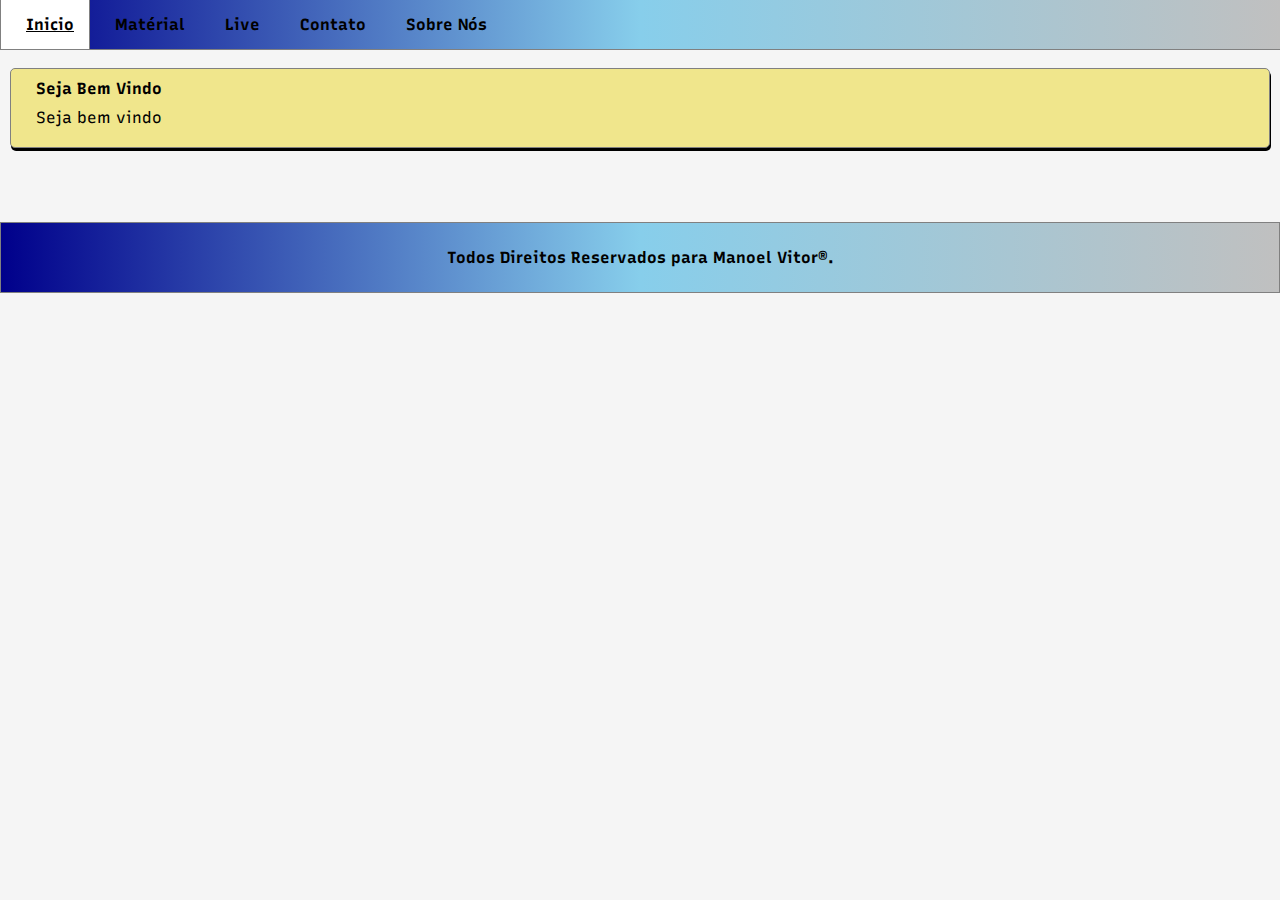
<file: index.html>
<!DOCTYPE html>

<html>
	<head>
		<meta charset="utf-8">
		<title>Mvictor10 - Inicio</title>
		<meta name="viewport" content="width=device-width, initial-scale=1.0">
		<link rel="stylesheet" type="text/css" href="./css/style.css">
	</head>
	<body>
		<!-- HEADER -->
		<header>
			<div class="menu">
				<!--<span class="icon-logo"><img src="./../img/logo/icone_logo.png"></span>-->
				<a href="index.html">Inicio</a>
				<a href="list.html">Mat&eacute;rial</a>
				<a href="live.html">Live</a>
				<a href="contact.html">Contato</a>
				<a href="about.html">Sobre N&oacute;s</a>
			</div>
			<span> </span>
		</header>
		<br>
		<!-- MAIN -->
		<main>
			<h4 class="h4-title">Seja Bem Vindo</h4>
			<p class="p-text">Seja bem vindo</p>
		</main>
		<!-- ASIDE -->
		<aside>
			<!-- ASIDE -->
		</aside>
		<br>
		<br>
		<br>
		<!-- FOOTER -->
		<footer>
			<div class="rodape">
				<h4 class="titulo-rodape">Todos Direitos Reservados para Manoel Vitor&reg;.</h4>
			</div> 
		</footer>
	</body>
</html>
</file>
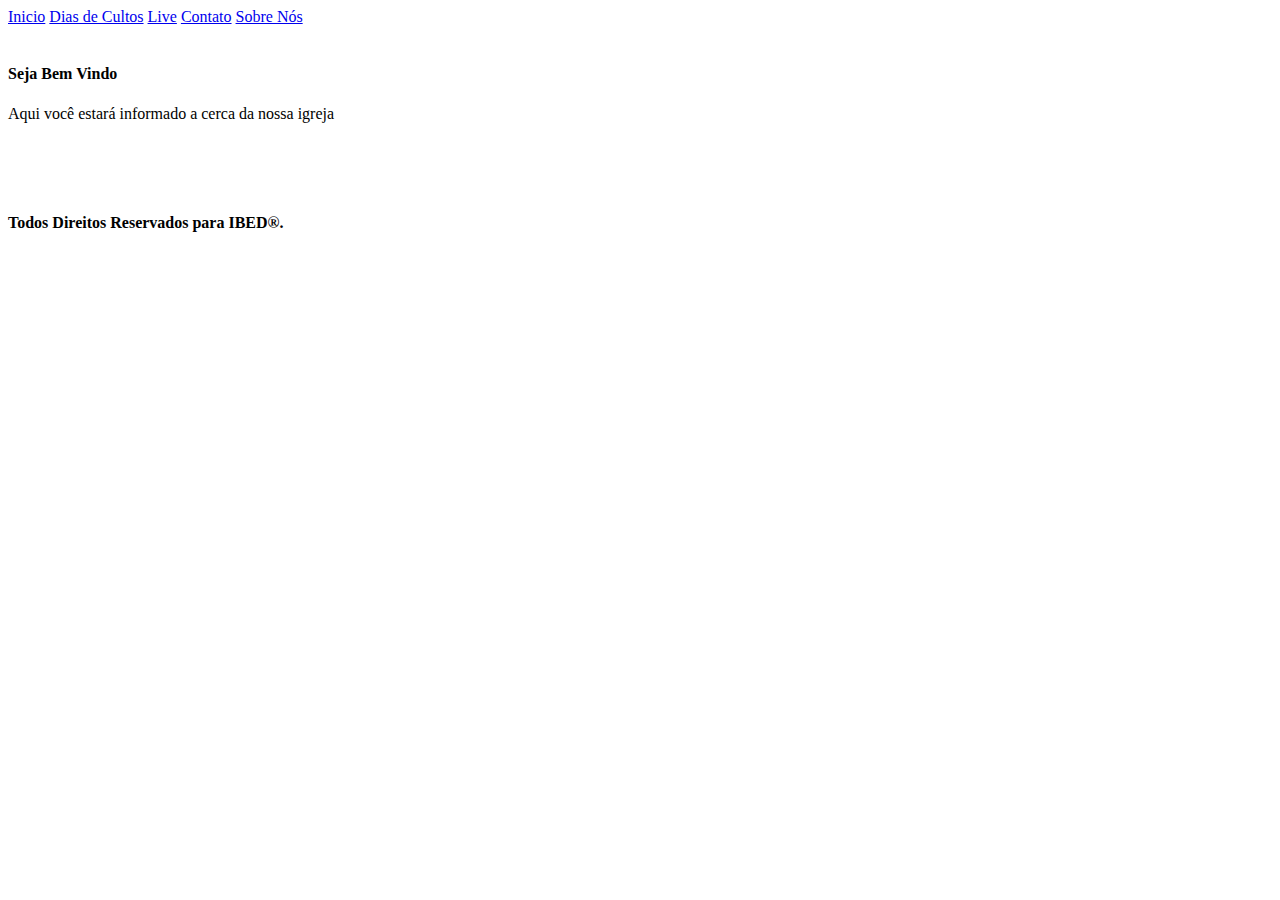
<file: ibed-prototipo/index.html>
<!DOCTYPE html>

<html>
	<head>
		<meta charset="utf-8">
		<title>IBED</title>
		<meta name="viewport" content="width=device-width, initial-scale=1.0">
		<link rel="stylesheet" type="text/css" href="./css/style.css">
	</head>
	<body>
		<!-- HEADER -->
		<header>
			<div class="menu">
				<!--<span class="icon-logo"><img src="./../img/logo/icone_logo.png"></span>-->
				<a href="index.html">Inicio</a>
				<a href="list.html">Dias de Cultos</a>
				<a href="live.html">Live</a>
				<a href="contact.html">Contato</a>
				<a href="about.html">Sobre N&oacute;s</a>
			</div>
			<span> </span>
		</header>
		<br>
		<!-- MAIN -->
		<main>
			<h4 class="h4-title">Seja Bem Vindo</h4>
			<p class="p-text">Aqui voc&ecirc; estar&aacute; informado a cerca da nossa igreja</p>
		</main>
		<!-- ASIDE -->
		<aside>
			<!-- ASIDE -->
		</aside>
		<br>
		<br>
		<br>
		<!-- FOOTER -->
		<footer>
			<div class="rodape">
				<h4 class="titulo-rodape">Todos Direitos Reservados para IBED&reg;.</h4>
			</div> 
		</footer>
	</body>
</html>
</file>
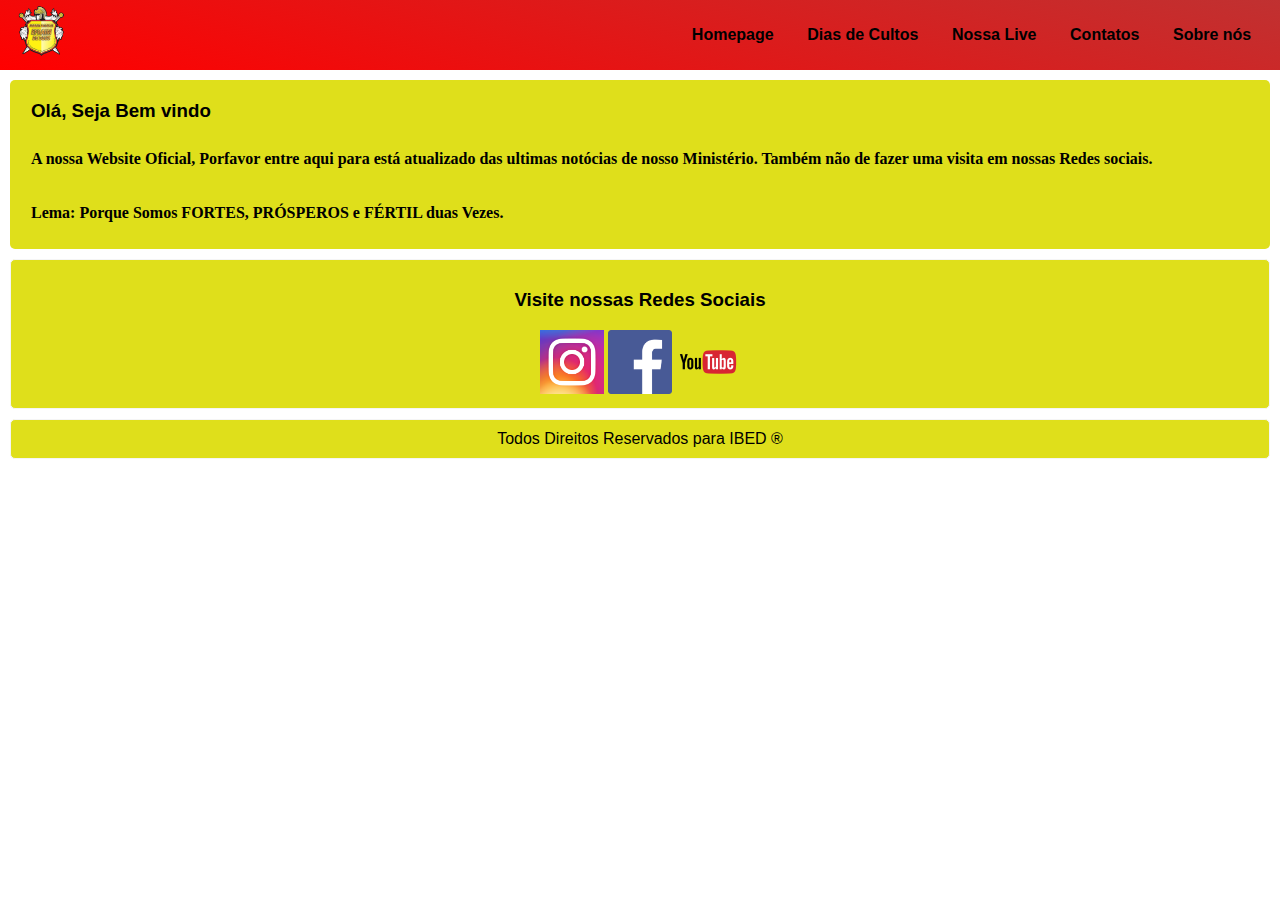
<file: ibed/index.html>
<!DOCTYPE html>
<html lang="pt-br">

<head>
  <meta charset="UTF-8">
  <meta http-equiv="X-UA-Compatible" content="IE=edge">
  <meta name="viewport" content="width=device-width, initial-scale=1.0">
  <title>LIBER</title>
  <link rel="stylesheet" href="./assets/css/style.css">
</head>

<body>
  <header id="header">
    <a id="logo" href=""><img src="./assets/img/logotipo-ico.png" width="52"/></a>
    <nav id="nav">
      <button aria-label="Abrir Menu" id="btn-mobile" aria-haspopup="true" aria-controls="menu" aria-expanded="false">Menu
        <span id="hamburger"></span>
      </button>
      <ul id="menu" role="menu">
        <li><a href="index.html">Homepage</a></li>
        <li><a href="list.html">Dias de Cultos</a></li>
        <li><a href="live.html">Nossa Live</a></li>
        <li><a href="contact.html">Contatos</a></li>
        <li><a href="about.html">Sobre n&oacute;s</a></li>   
      </ul>
    </nav>
  </header>
  <script src="./assets/js/script.js"></script>
  <main id="main">
    <h3 id="title-main">Ol&aacute;, Seja Bem vindo</h3>
    <p id="text-main">A nossa Website Oficial, Porfavor entre aqui para est&aacute; atualizado das ultimas not&oacute;cias de nosso Minist&eacute;rio. Tamb&eacute;m n&atilde;o de fazer uma visita em nossas Redes sociais. </p>
    <p id="text-main">Lema: Porque Somos FORTES, PR&Oacute;SPEROS e F&Eacute;RTIL duas Vezes.</p>
  </main>
<aside id="aside">
  <h3>Visite nossas Redes Sociais</h3>
  <span class="list-img">
    <a class="network-style" href="https://www.instagram.com/ibed_irece/" target="_self"><img title="Instagram" src="https://mvictor10.github.io/img/icone-instagram.png" width="64"/></a>
    <a class="network-style" href="https://www.facebook.com/ibefraimdedeus" target="_self"><img title="Facebook" src="https://mvictor10.github.io/img/icone-facebook.png" width="64"/></a>
    <a class="network-style" href="https://www.youtube.com/channel/UCDNM9Z4iHOGl9x3SrbbNcDA" target="_self"><img title="YouTube" src="https://mvictor10.github.io/img/icone-youtube.png" width="64"/></a>
  </span>
</aside>
<footer id="footer">Todos Direitos Reservados para IBED &reg;</footer>
</body>

</html>
</file>
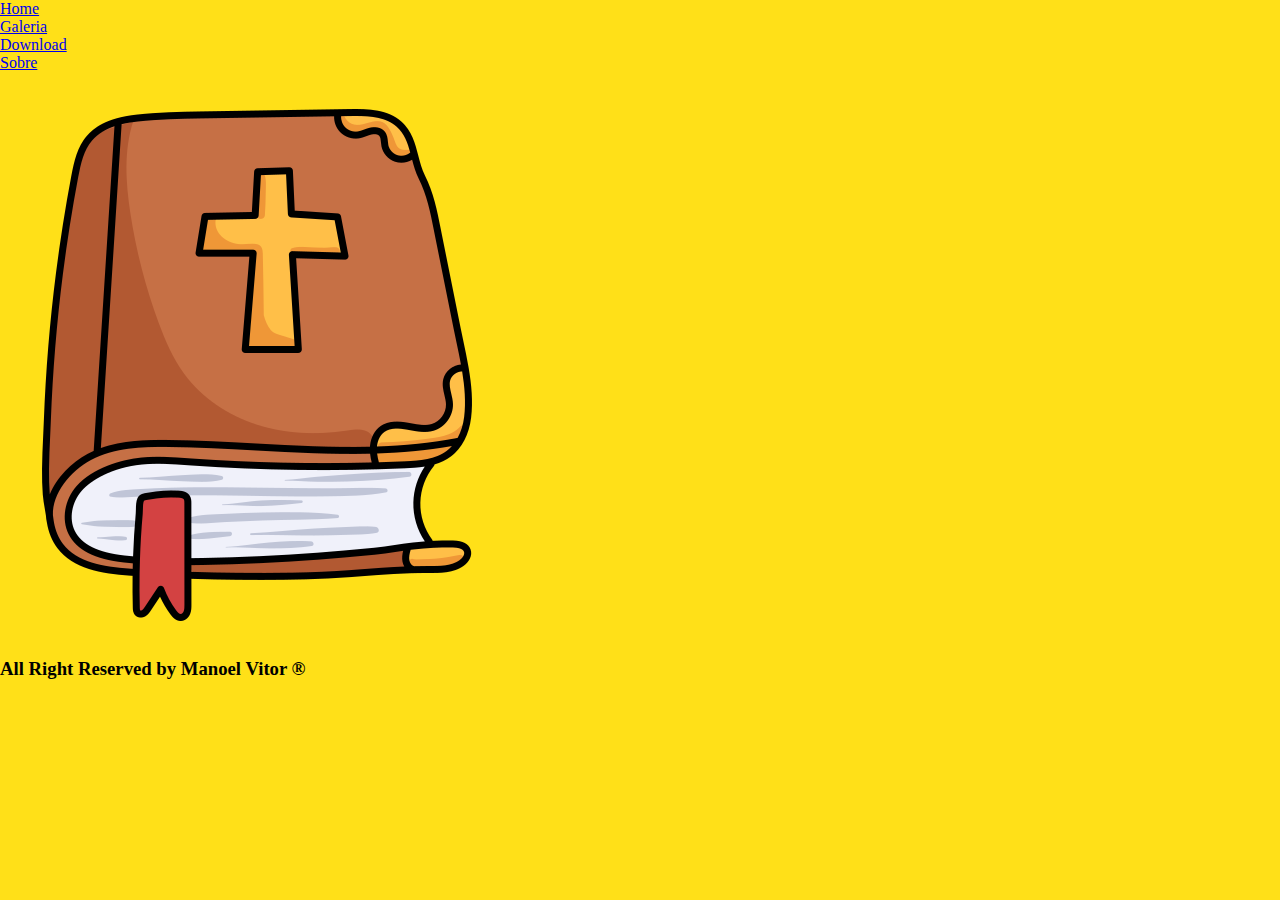
<file: lebible/index.html>
<!DOCTYPE>
<html lang="pt-BR">
<head>
    <meta charset="utf-8">
    <meta http-equiv="content-type" content="text/html;"/>
    <meta name="created" content="18/01/2022"/>
    <meta name="version" content="1.0"/>
    <meta name="changed" content="20/02/2022"/>
    <meta http-equiv="X-UA-Compatible" content="IE=edge">
    <meta name="author" content="manoel vitor">
    <meta name="viewport" content="width=device-width, initial-scale=1">
    <title>LeBible - App</title>
    <link rel="alternate" type="application/atom+xml" title="feed" href="/feed/"/>
    <link rel="icon" type="icon/png" href="./assets/data-icon/icone.png"/>
    <link rel="stylesheet" type="text/css" href="./assets/css/estilo.css"/>
</style>
</head>
<body>
    <header id="header">
        <ul id="menu">
            <li id="home" title="Home"><a href="index.html">Home</a></li>
            <li id="home" title="Fotos"><a href="galeria.html">Galeria</a></li>
            <li id="home" title="Download"><a href="download.html">Download</a></li>
            <li id="home" titel="Sobre"><a href="sobre.html">Sobre</a></li>
        </ul>
    </header>
    <br>
    <br>
    <main id="main" class="main">
        <img style="border:1px solid transparent;" src="./assets/data-icon/icone.png">
    </main>
    <br>
    <br>
    <aside id="aside">

    </aside>
    <footer id="footer">
        <h3>All Right Reserved by Manoel Vitor &reg;</h3>
    </footer>
</body>
</html>
</file>
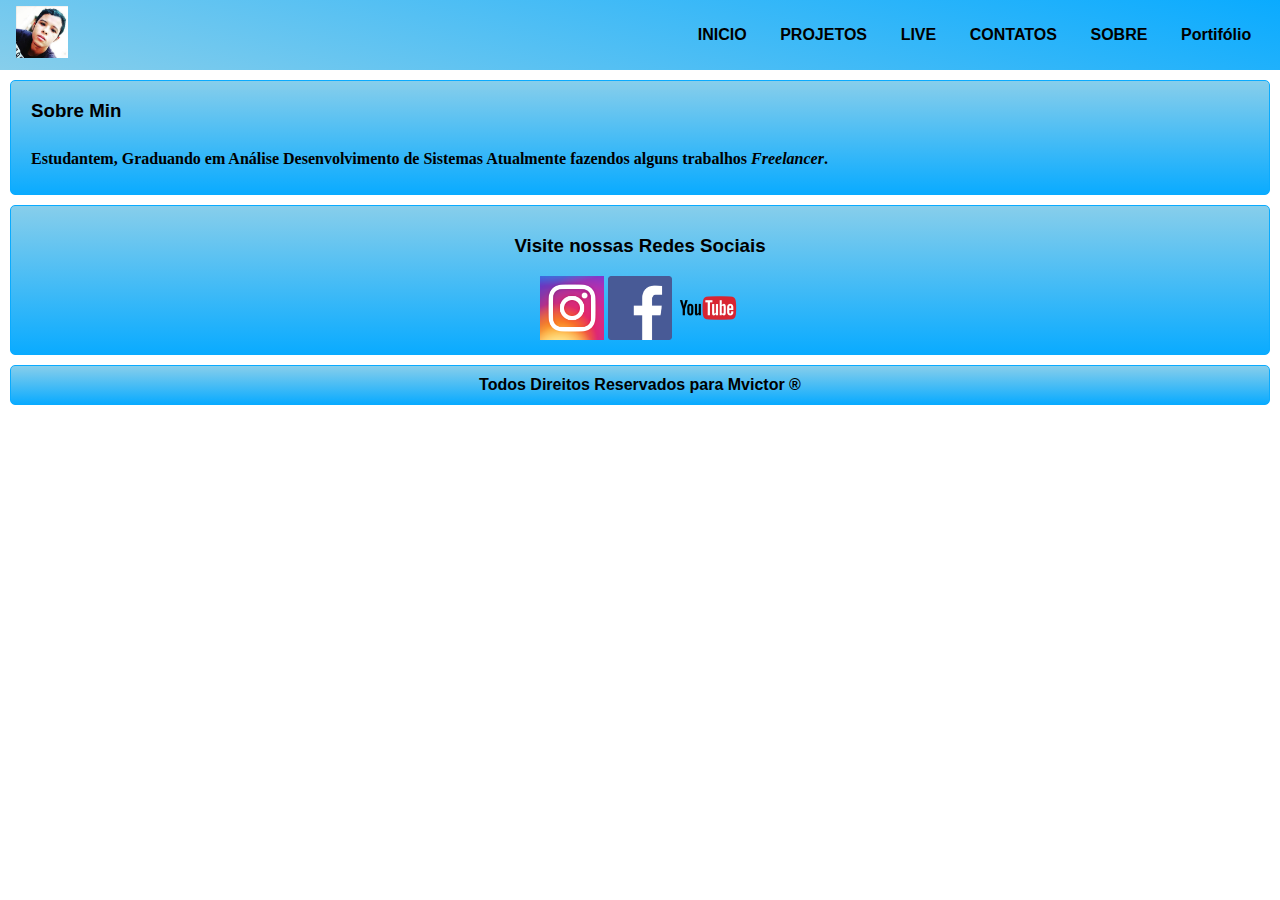
<file: about.html>
<!DOCTYPE html>
<html lang="pt-br">

<head>
  <meta charset="UTF-8">
  <meta http-equiv="X-UA-Compatible" content="IE=edge">
  <meta name="viewport" content="width=device-width, initial-scale=1.0">
  <title>Manoel Vitor</title>
  <link rel="stylesheet" href="./assets/css/style.css">
  <link rel="shortcut icon" href="./assets/img/icon_73382b806f24847537c85b23f6f28092.ico"/>

</head>

<body>
  <header id="header">
    <a id="logo" href=""><img src="./assets/img/photo.jpg" width="52"/></a>
    <nav id="nav">
      <button aria-label="Abrir Menu" id="btn-mobile" aria-haspopup="true" aria-controls="menu" aria-expanded="false">Menu
        <span id="hamburger"></span>
      </button>
      <ul id="menu" role="menu">
        <li><a title="Inicio" href="index.html">INICIO</a></li>
        <li><a title="Projetos" href="list.html">PROJETOS</a></li>
        <li><a title="Live" href="live.html">LIVE</a></li>
        <li><a title="Contatos" href="contact.html">CONTATOS</a></li>
        <li><a title="Sobre" href="about.html">SOBRE</a></li> 
        <li><a title="Portif&oacute;lio" href="portifolio.html">Portif&oacute;lio</a></li>  
      </ul>
    </nav>
  </header>
  <script src="./assets/js/script.js"></script>
  <main id="main">
    <h3 id="title-main">Sobre Min</h3>
    <p id="text-main">
      Estudantem, Graduando em An&aacute;lise Desenvolvimento de Sistemas
      Atualmente fazendos alguns trabalhos <i>Freelancer</i>. 
    </p>
</main>
   <aside id="aside">
    <h3>Visite nossas Redes Sociais</h3>
  <span class="list-img">
    <a class="network-style" href="https://www.instagram.com/viktorkraussoficial/" target="_self"><img title="Instagram" src="https://mvictor10.github.io/img/icone-instagram.png" width="64"/></a>
    <a class="network-style" href="https://www.facebook.com/anonymous" target="_self"><img title="Facebook" src="https://mvictor10.github.io/img/icone-facebook.png" width="64"/></a>
    <a class="network-style" href="https://www.youtube.com/channel/UCFsppyr1vQVHivYFa_WYSsw" target="_self"><img title="YouTube" src="https://mvictor10.github.io/img/icone-youtube.png" width="64"/></a>
  </span>
  </aside>
  <footer class="footer" id="footer">Todos Direitos Reservados para Mvictor &reg;</footer>
</body>

</html>
</file>
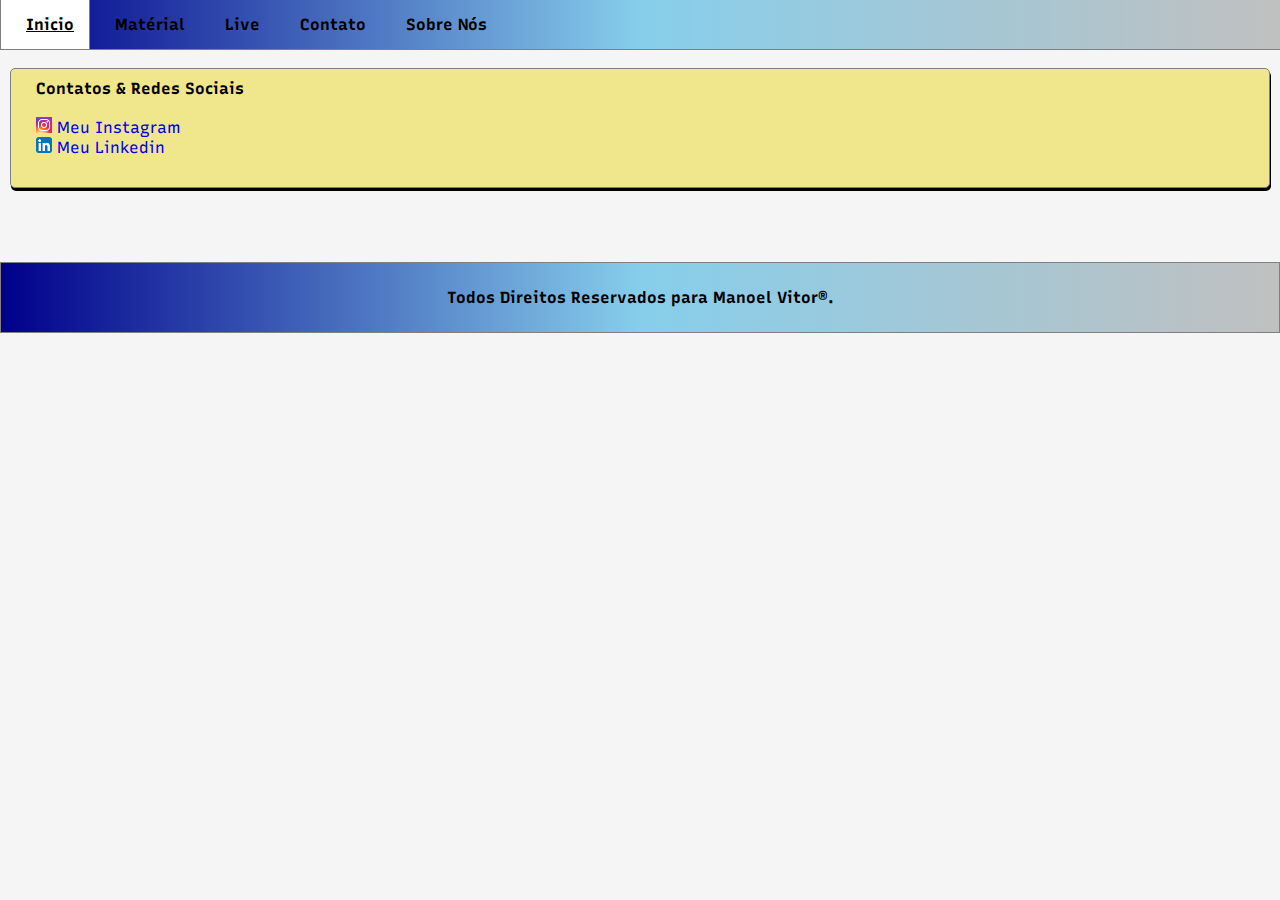
<file: contact.html>
<!DOCTYPE html>

<html>
	<head>
		<meta charset="utf-8">
		<title>Mvictor10</title>
		<meta name="viewport" content="width=device-width, initial-scale=1.0">
		<link rel="stylesheet" type="text/css" href="./css/style.css">
	</head>
	<body>
		<!-- HEADER -->
		<header>
			<div class="menu">
				<!--<span class="icon-logo"><img src="./../img/logo/icone_logo.png"></span>-->
				<a href="index.html">Inicio</a>
				<a href="list.html">Mat&eacute;rial</a>
				<a href="live.html">Live</a>
				<a href="contact.html">Contato</a>
				<a href="about.html">Sobre N&oacute;s</a>
			</div>
			<span> </span>
		</header>
		<br>
		<!-- MAIN -->
		<main>
			<h4 class="h4-title">Contatos & Redes Sociais</h4>
			<br>
			<img class="img-icone" src="./img/icone-instagram.png" width="16"> <a  href="https://www.instagram.com/viktorkraussoficial/">Meu Instagram</a>
			<br>
			<img class="img-icone" src="./img/icone-linkedin.png" width="16"> <a  href="https://www.linkedin.com/in/manoel-vitor-silva-santos-bb328719b/">Meu Linkedin</a>
</p>
		</main>
		<!-- ASIDE -->
		<aside>
		</aside>
		<br>
		<br>
		<br>
		<!-- FOOTER -->
		<footer>
			<div class="rodape">
				<h4 class="titulo-rodape">Todos Direitos Reservados para Manoel Vitor&reg;.</h4>
			</div> 
		</footer>
	</body>
</html>
</file>
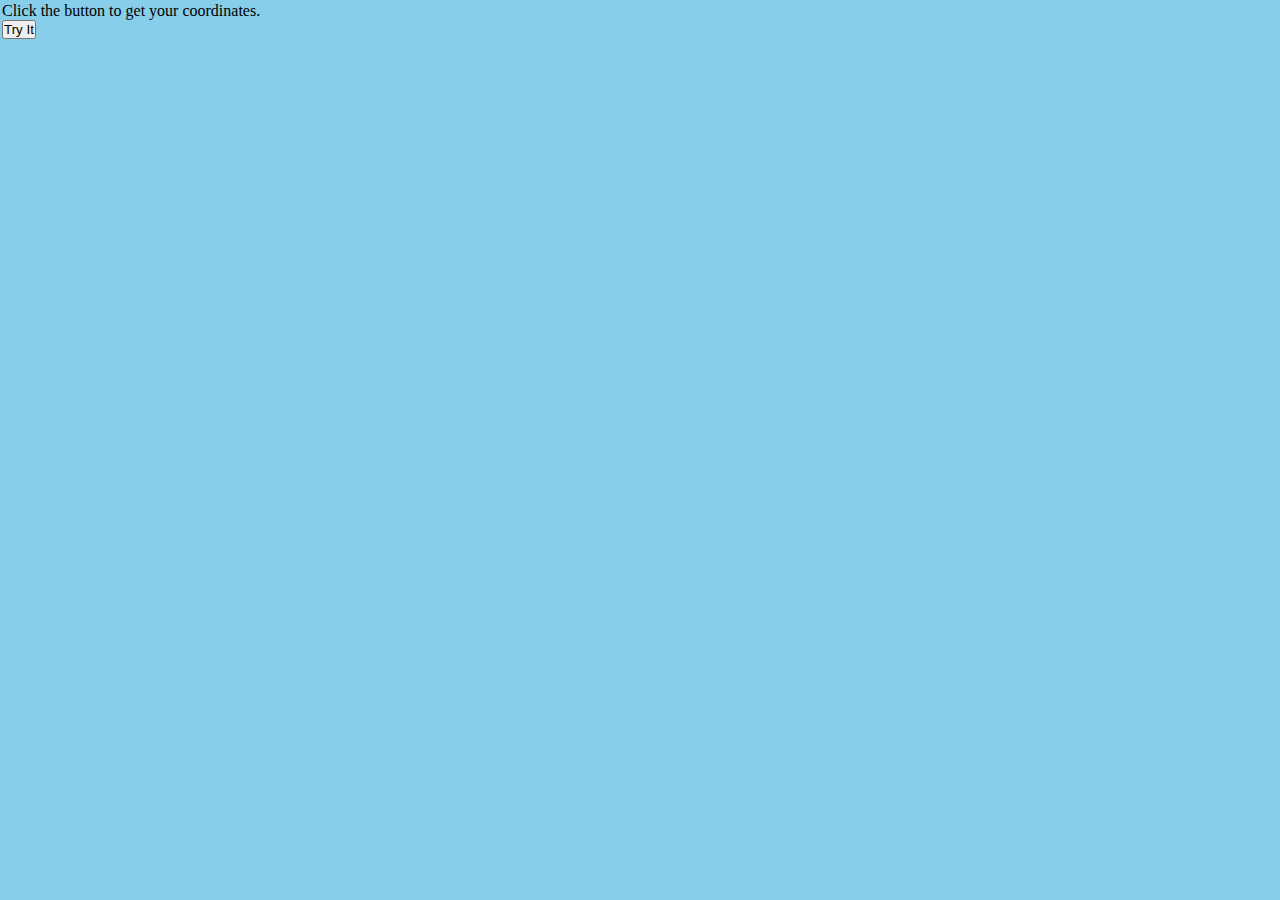
<file: geolocation.html>
<!DOCTYPE html>
<html>
<head>
	<title>Vitoria</title>
	<style type="text/css">
		*{
			box-sizing: border-box;
			padding:0;
			margin:0;
		}

		html{
			max-width:100vw;
			padding:2px;
		}

		body{
			background:skyblue;
			color:#000;
		}
	</style>
</head>
<body>

<p>Click the button to get your coordinates.</p>

<button onclick="getLz()">Try It</button>
<p id="lt"></p>
<p id="lg"></p>
<script>
var x = document.getElementById("demo");

function getLz() {
  if (navigator.geolocation) {
    navigator.geolocation.getCurrentPosition(showPosition);
  } else { 
    x.innerHTML = "Geolocation is not supported by this browser.";
  }
}

function showPosition(position) {
	lt.innerHTML = "latitude:"+position.coords.latitude;
	lg.innerHTML = "longitude:"+position.coords.longitude;
}
</script>

</body>
</html>
</file>
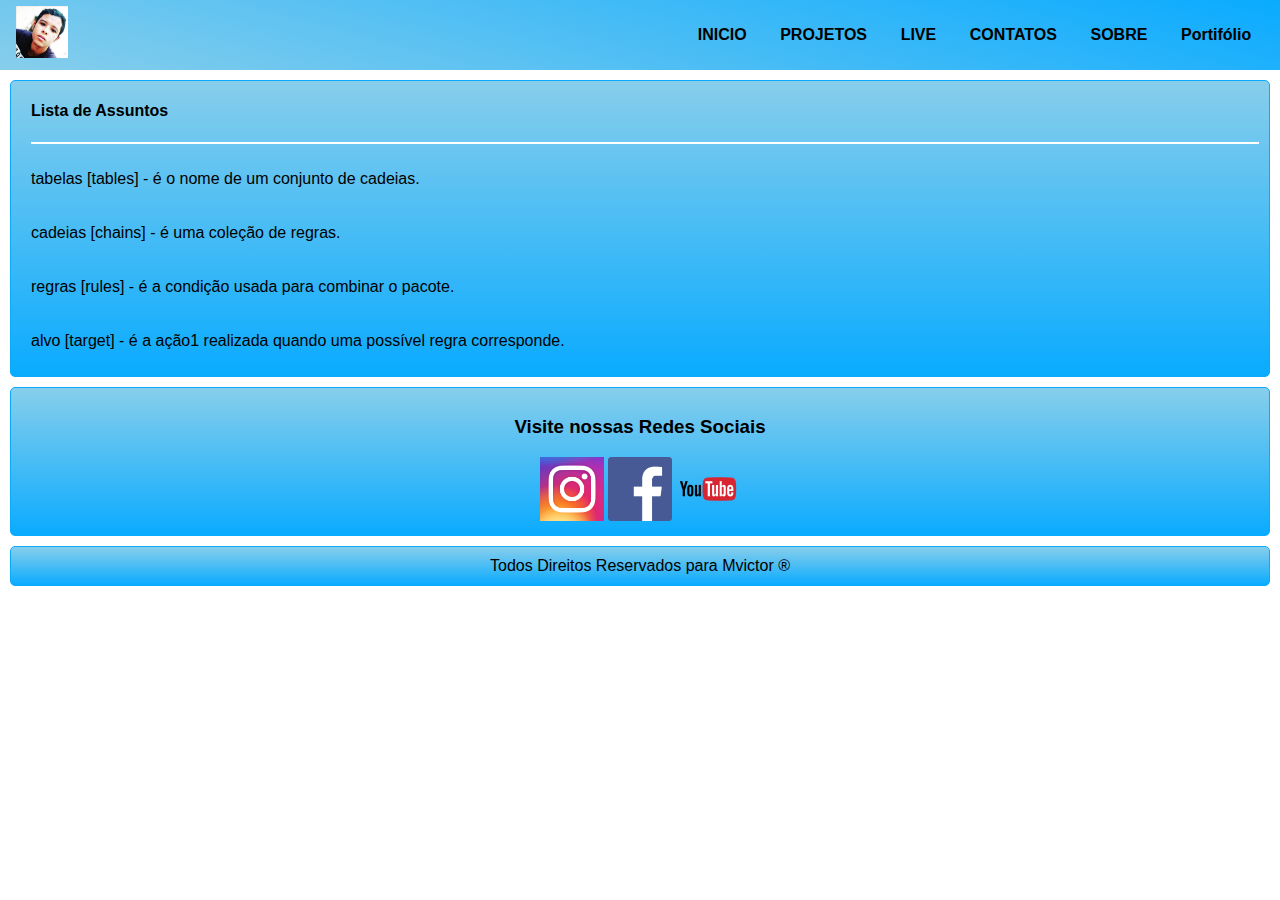
<file: iptables.html>
<!DOCTYPE html>
<html lang="pt-br">

<head>
  <meta charset="UTF-8">
  <meta http-equiv="X-UA-Compatible" content="IE=edge">
  <meta name="viewport" content="width=device-width, initial-scale=1.0">
  <title>Manoel Vitor</title>
  <link rel="stylesheet" href="./assets/css/style.css">
  <link rel="shortcut icon" href="./assets/img/icon_73382b806f24847537c85b23f6f28092.ico"/>

</head>

<body>
  <header id="header">
    <a id="logo" href=""><img src="./assets/img/photo.jpg" width="52"/></a></a>
    <nav id="nav">
      <button aria-label="Abrir Menu" id="btn-mobile" aria-haspopup="true" aria-controls="menu" aria-expanded="false">Menu
        <span id="hamburger"></span>
      </button>
      <ul id="menu" role="menu">
        <li><a title="Inicio" href="index.html">INICIO</a></li>
        <li><a title="Projetos" href="list.html">PROJETOS</a></li>
        <li><a title="Live" href="live.html">LIVE</a></li>
        <li><a title="Contatos" href="contact.html">CONTATOS</a></li>
        <li><a title="Sobre" href="about.html">SOBRE</a></li> 
        <li><a title="Portif&oacute;lio" href="portifolio.html">Portif&oacute;lio</a></li> 
      </ul>
    </nav>
  </header>
  <script src="./assets/js/script.js"></script>
  <main id="main">
    <h4 id="title-main">Lista de Assuntos</h4>
    <hr class="linha">  
    <p>tabelas [tables] - é o nome de um conjunto de cadeias.</p>
    <p>cadeias [chains] - é uma coleção de regras.</p>
    <p>regras [rules] - é a condição usada para combinar o pacote.</p>
    <p>alvo [target] - é a ação1 realizada quando uma possível regra corresponde.</p>
  </main>
  <aside id="aside">
    <h3>Visite nossas Redes Sociais</h3>
  <span class="list-img">
    <a class="network-style" href="https://www.instagram.com/viktorkraussoficial/" target="_self"><img title="Instagram" src="https://mvictor10.github.io/img/icone-instagram.png" width="64"/></a>
    <a class="network-style" href="https://www.facebook.com/anonymous" target="_self"><img title="Facebook" src="https://mvictor10.github.io/img/icone-facebook.png" width="64"/></a>
    <a class="network-style" href="https://www.youtube.com/channel/UCFsppyr1vQVHivYFa_WYSsw" target="_self"><img title="YouTube" src="https://mvictor10.github.io/img/icone-youtube.png" width="64"/></a>
  </span>
  </aside>
  <footer id="footer">Todos Direitos Reservados para Mvictor &reg;</footer>
</body>

</html>
</file>
<file: css/style.css>
@import url('https://fonts.googleapis.com/css2?family=Recursive:wght@300;400;500;600;700;800;900&display=swap');

*{
	box-sizing: border-box;
	margin:0;
	padding:0;
	font-family: "Recursive";
}

html, body{
	background:#F5F5F5;
	color: #000;
	font-family:Arial;
}

     #video_config{
     	width: 100%;
     	height:540px;
     }

.p-text{
	text-align: left;
	padding-left: 15px;
}

.img-icone{
	margin-left: 15px;
}

.title.color h1, h2, h3, h4, h5, h6{
	color:#000;
}
	
.h4-title{
	text-align: left;
	padding-left: 15px;
}

.p-sobre{
	padding-left: 15px;
}

a{
	text-decoration:none;
	cursor: ;
}

.icon-logo{
	margin-top:5px;
}

.icon-logo{
	pointer-events:none;
	cursor:none;
	text-decoration:none;
}

.icon-logo::before{
	content: ' ';
	padding-right:25px;
}

/* HEADER*/

.titulo_clinica{
	padding-left:38px; 
	font-family:Arial;
	color:#000;
}

.menu{
	background-image:  linear-gradient(to right, darkblue, skyblue, silver);
	border-bottom: 1px solid #F5F5F5;
	display:flex;
	flex-wrap:wrap;
	flex-direction:row;
}

.menu a{
	color:#fff;
	padding:15px;
	font-weight: 700;
}

.menu a::before{
	content: '  ';
	padding-right:10px;
}

.menu a:hover{
	background:#F5F5F5;
	border-right: 1px solid #F5F5F5;
	border-left: 1px solid transparent;
	text-decoration: underline;
	color:#000000;
	opacity:1;
	animation-name:fadeInOpacity;
	animation-iteration-count: 1;
	animation-timing-function: ease-in;
	animation-duration: .4s;
}

/* FINAL DO HEADER*/


/**
	MAIN
*/

main{
	background: linear-gradient(95deg, #F0E68C, #F5F5DC);
	border-radius: 5px;
	border: 1px solid #F0E68C;
	padding: 10px;
	margin-left: 10px;
	margin-right: 10px;
}

.main-img {
	display:flex;
	flex-direction:row;
	padding:0px 10px 10px 10px;
	margin-left:38px;
	pointer-events:none;
	cursor:none;
}

.main-img p{
	text-align:left	;
	font-size:25px;
	margin-top:-10px;
}

.main-img p::before{
	content:' ';
}
.main-img p::after{
	content:' ';
}

.main-img2 img{
	display:block;
	margin-left:auto;
	margin-right:auto;
	padding:0px 10px 10px 10px;
	width:90%;
}


/*FINAL DO MAIN*/

aside{
	padding: 10px 5px;
}

.aside.conteudo{
	padding:4px;
}

.aside.box{
	display: grid;
	grid-template-columns: repeat(4, 1fr);
	text-align: center;
}

.item.a img{
	width:128px;
}

.item.b img{
	width:128px;
}

.item.c img{
	width:128px;
}

.item.d img{
	width:128px;
}

.rodape{
	background-image:  linear-gradient(to right, darkblue, skyblue, silver);
	border: 1px solid #F5F5F5;
	display:flex;
	flex-direction:row;
	margin-bottom:0;
	padding:25px;
	justify-content:space-around;
}


.icon-zap span, h3{
	font-size:30px;
	text-align:left;
	color:#ffffff;
}

.icon-zap span::after{
	content:' ';
	padding-right:2px;
}

.icon-zap.logo img{
	width:160px;
	height:64px;
}

.icon-zap.tel img{
	height: 64px;
	width: 64px;		
}

.img.zap.zap
{
	height: 64px;
	width: 64px;
}


/* FINAL DO FOOTER*/


@keyframes fadeInOpacity {
	0% {
		opacity: 0;
	}
	100% {
		opacity: 1;
	}
}

h2, p{
	text-align:left;
	padding:10px;
}


/* Telefones em paisagem e abaixo */
@media (max-width: 480px) { 
     /* estilos aqui */
     #video_config{
		width: 100%;
		height: 320px;
	}

	.p-text{
		text-align: center;
	}

	.h4-title{
		text-align: center;
	}

	.footer-item{
		text-align:center;
		height:100%;
	}

	.icon-logo{
		display:none;
		height: 100%;
	}

	
	.icon-zap span, h3{
		display:block;
		margin-left:auto;
		margin-right:auto;
		font-size:25px;
		text-align:center;
	}
	
	.icon-zap span::after{
		content:'';
	}

	.icon-zap img{
		width:64px;
	}
	
	.icon.zap.logo {
		width:100%;
	}
	
	.icon-zap.logo img{
		width:160px;
		height:64px;
		margin-left:52px;
		margin-bottom:12px;
	}
	
	.titulo_clinica{
		padding-left:0px; 
		font-family:Arial;
		color:#7b4b3f;
		text-align:center;
	}
	
	
	
	.menu{
		flex-direction:column;
	}
		
	.menu a{
		border-bottom: 1px solid #dea997;
		font-size:1rem;
		text-align:center;
	}
	
	h2,p{
		text-align:center;
	}
	
	.main-img{
		flex-direction:column;
		margin-left:0px;		
	}
	
	.main-img img{
		display:block;
		margin-right:auto;
		margin-left:auto;
		width:95%;
	}
	
	.main-img p{
		text-align:justify;
		font-size:18px;
		margin-top:0px;
	}

	/*
	.aside.conteudo{
		
	}	
	*/
		
	.rodape{
		color:#fff;
		flex-direction:column;
	}
	
	.rodape{
		display:block;
		margin-bottom:auto;
	}
	
	
	.rodape span{
		display:block;
		margin-left:auto;
		margin-right:auto;
		text-align:center;
	}
	.rodape img{
		padding-top:10px;
	}
	.rodape h3{
		display:block;
		margin-left:auto;
		margin-right:auto;
		text-align:center;
		font-size:35px;
	}

	.titulo-rodape{
		text-align: center;
	}
 }

/* Telefones em paisagem a tablet em retrato */
@media (max-width: 767px) {
     /* estilos aqui */
}

/* Tablet em retrato a paisagem e desktop */
@media (min-width: 768px) and (max-width: 979px) {
     /* estilos aqui */

     #video_config{
     	width: 100%;
     	height:640px;
     }
     .p-text{
		text-align: center;
	}
     .title.color h1, h2, h3, h4, h5, h6{
	color:#000;
}
	
.h4-title{
	text-align: left;
	padding-left: 15px;
}

.p-sobre{
	padding-left: 15px;
}

a{
	text-decoration:none;
}

.icon-logo{
	margin-top:5px;
}

.icon-logo{
	pointer-events:none;
	cursor:none;
	text-decoration:none;
}

.icon-logo::before{
	content: ' ';
	padding-right:25px;
}

/* HEADER*/

.titulo_clinica{
	padding-left:38px; 
	font-family:Arial;
	color:#000;
}

.menu{
	border-bottom: 1px solid gray;
	color:#000;
	display:flex;
	flex-wrap:wrap;
	flex-direction:row;
}

.menu a{
	color:#000;
	padding:15px;
	font-weight: 700;
}

.menu a::before{
	content: '  ';
	padding-right:10px;
}

.menu a:hover{
	background:#ffffff;
	border-right: 1px solid gray;
	border-left: 1px solid gray;
	color:#000000;
	opacity:1;
	animation-name:fadeInOpacity;
	animation-iteration-count: 1;
	animation-timing-function: ease-in;
	animation-duration: .4s;
}

/* FINAL DO HEADER*/


/**
	MAIN
*/

main{
	background: #F0E68C;
	border-radius: 5px;
	border: 1px solid gray;
	box-shadow: 1px 3px;
	padding: 10px;
	margin-left: 10px;
	margin-right: 10px;
}

.main-img {
	display:flex;
	flex-direction:row;
	padding:0px 10px 10px 10px;
	margin-left:38px;
	pointer-events:none;
	cursor:none;
}

.main-img p{
	text-align:left	;
	font-size:25px;
	margin-top:-10px;
}

.main-img p::before{
	content:' ';
}
.main-img p::after{
	content:' ';
}

.main-img2 img{
	display:block;
	margin-left:auto;
	margin-right:auto;
	padding:0px 10px 10px 10px;
	width:90%;
}


/*FINAL DO MAIN*/

aside{
	padding: 10px 5px;
}

.aside.conteudo{
	padding:4px;
}

.aside.box{
	display: grid;
	grid-template-columns: repeat(4, 1fr);
	text-align: center;
}

.item.a img{
	width:128px;
}

.item.b img{
	width:128px;
}

.item.c img{
	width:128px;
}

.item.d img{
	width:128px;
}

.rodape{
	color:#000;
	border: 1px solid gray;
	display:flex;
	flex-direction:row;
	margin-bottom:0;
	padding:25px;
	justify-content:space-around;
}


.icon-zap span, h3{
	font-size:30px;
	text-align:left;
	color:#ffffff;
}

.icon-zap span::after{
	content:' ';
	padding-right:2px;
}

.icon-zap.logo img{
	width:160px;
	height:64px;
}

.icon-zap.tel img{
	height: 64px;
	width: 64px;		
}

.img.zap.zap
{
	height: 64px;
	width: 64px;
}
}

/* Desktop grande */
@media (min-width: 1200px) {
    /* estilos aqui */

 #video_config{
		width: 100%;
		height: 520px;
}
    .title.color h1, h2, h3, h4, h5, h6{
	color:#000;
}
	
.h4-title{
	text-align: left;
	padding-left: 15px;
}

.p-sobre{
	padding-left: 15px;
}

a{
	text-decoration:none;
}

.icon-logo{
	margin-top:5px;
}

.icon-logo{
	pointer-events:none;
	cursor:none;
	text-decoration:none;
}

.icon-logo::before{
	content: ' ';
	padding-right:25px;
}

/* HEADER*/

.titulo_clinica{
	padding-left:38px; 
	font-family:Arial;
	color:#000;
}

.menu{
	border-bottom: 1px solid gray;
	color:#000;
	display:flex;
	flex-wrap:wrap;
	flex-direction:row;
}

.menu a{
	color:#000;
	padding:15px;
	font-weight: 700;
}

.menu a::before{
	content: '  ';
	padding-right:10px;
}

.menu a:hover{
	background:#ffffff;
	border-right: 1px solid gray;
	border-left: 1px solid gray;
	color:#000000;
	opacity:1;
	animation-name:fadeInOpacity;
	animation-iteration-count: 1;
	animation-timing-function: ease-in;
	animation-duration: .4s;
}

/* FINAL DO HEADER*/


/**
	MAIN
*/

main{
	background: #F0E68C;
	border-radius: 5px;
	border: 1px solid gray;
	box-shadow: 1px 3px;
	padding: 10px;
	margin-left: 10px;
	margin-right: 10px;
}

.main-img {
	display:flex;
	flex-direction:row;
	padding:0px 10px 10px 10px;
	margin-left:38px;
	pointer-events:none;
	cursor:none;
}

.main-img p{
	text-align:left	;
	font-size:25px;
	margin-top:-10px;
}

.main-img p::before{
	content:' ';
}
.main-img p::after{
	content:' ';
}

.main-img2 img{
	display:block;
	margin-left:auto;
	margin-right:auto;
	padding:0px 10px 10px 10px;
	width:90%;
}


/*FINAL DO MAIN*/

aside{
	padding: 10px 5px;
}

.aside.conteudo{
	padding:4px;
}

.aside.box{
	display: grid;
	grid-template-columns: repeat(4, 1fr);
	text-align: center;
}

.item.a img{
	width:128px;
}

.item.b img{
	width:128px;
}

.item.c img{
	width:128px;
}

.item.d img{
	width:128px;
}

.rodape{
	color:#000;
	border: 1px solid gray;
	display:flex;
	flex-direction:row;
	margin-bottom:0;
	padding:25px;
	justify-content:space-around;
}


.icon-zap span, h3{
	font-size:30px;
	text-align:left;
	color:#ffffff;
}

.icon-zap span::after{
	content:' ';
	padding-right:2px;
}

.icon-zap.logo img{
	width:160px;
	height:64px;
}

.icon-zap.tel img{
	height: 64px;
	width: 64px;		
}

.img.zap.zap
{
	height: 64px;
	width: 64px;
}
}
</file>
<file: ibed-prototipo/css/style.css>

</file>
<file: ibed/assets/css/style.css>
@import url('./default.css');
@import url('https://fonts.googleapis.com/css2?family=Recursive:wght@300;400;500;600;700;800;900&display=swap');

html{
  font-family: Arial, Helvetica, sans-serif, "Recursive";
}

.linha{
  border:1px solid white;
  margin-top:0;
  margin-bottom:0;
  margin-left:10px;
  margin-right:10px;
}


/*icones redes sociais, Icon social network*/

a:hover.network-style {
  border-bottom:1px solid black;
  background: transparent;
}

#title-main{
  text-align: left;
  padding-left:10px;
}

#text-main{
  text-align:justify-all;
  padding-left:10px;
  font-family: "Verdana";
  font-weight: 600;
}

body,
ul {
  margin: 0px;
  padding: 0px;
}

a {
  color: var(--text-color);
  text-decoration: none;
  font-family: sans-serif;
}

a:hover {
  background-color: rgba(0, 0, 0, 0.05) ;
}

#main{
  background: var(--bg-main);
  border: 1px solid transparent;
  border-radius: 5px;
  margin: 10px;
  padding-left: 10px;
}

#main h1, h2, h3, h4, h4, h5{
  text-align: left;
}

#aside{
  background: var(--bg-footer);
  border: 1px solid whitesmoke;
  border-radius: 5px;
  margin: 10px;
  padding-left: 10px;
  padding:10px;
  text-align: center;
}


#footer{
  background: var(--bg-footer);
  border: 1px solid whitesmoke;
  border-radius: 5px;
  margin: 10px;
  padding-left: 10px;
  padding:10px;
  text-align: center;
}

#footer h1, h2, h3, h4, h4, h5{
  text-align: center;
  font-weight: bolder;
  font-style:normal;
  color:black;
  font-size: calc(8sp - 1px);
}

#video_config{
  width: 99%;
  height: calc(100vh - 60px);
}

p{
  padding:10px;
}

p.main_list{
  text-align: justify;
  font-weight:700; 
  color:black; 
  border:1px solid rgba(255, 255, 255, 0.6);
  margin-bottom:4px;
  margin: 10px;
  background: rgba(255, 255, 255, 0.6);
  border-radius:5px 2px;
}


#logo {
  font-size: 1.5rem;
  font-weight: bold;
}

#header {
  box-sizing: border-box;
  height: 70px;
  padding: 1rem;
  display: flex;
  align-items: center;
  justify-content: space-between;
  background-image: var(--bg-default);
}

#menu {
  display: flex;
  list-style: none;
  gap: 0.5rem;
}

#menu a {
  display: block;
  padding: 0.8rem;
  font-weight: 700;
}

#btn-mobile {
  display: none;
  font-weight: 700;
}

@media (max-width: 600px) {
  

  #title-main{
    text-align: center;
  }

  #text-main{
    text-align:right;
  }


  #menu {
    display: block;
    position: absolute;
    width: 100%;
    top: 70px;
    right: 0px;
    background: var(--bg-main)/*#e7e7e7*/;
    transition: 0.6s;
    z-index: 1000;
    height: 0px;
    visibility: hidden;
    overflow-y: hidden;
  }

  #video_config{
    width: 96%;
    height: calc(50vh - 70px);
    position: relative;
  }

  #nav.active #menu {
    height: calc(100vh - 70px);
    visibility: visible;
    overflow-y: auto;
  }
  #menu a {
    padding: 2 rem 0;
    margin-top: 0 1rem;
    margin-bottom: 0 1rem;
    border-bottom: 2px solid rgba(0, 0, 0, 0.05);
  }

  #main{
    margin:5px;
  }

  #main h1, h2, h3, h4, h4, h5{
    text-align: center;
  }

  #footer{
    margin:5px;
    background: var(--bg-footer);
  }

  #aside{
    margin:5px;
  }

  #footer a {
    padding: 2 rem 0;
    margin-top: 0 1rem;
    margin-bottom: 0 1rem;
    border-bottom: 2px solid rgba(0, 0, 0, 0.05);
  }

  #footer h1, h2, h3, h4, h4, h5{
    text-align: center;
  }


  #btn-mobile {
    display: flex;
    padding: 0.5rem 1rem;
    font-size: 1rem;
    border: none;
    background: none;
    cursor: pointer;
    gap: 0.5rem;
  }
  #hamburger {
    border-top: 2px solid;
    width: 20px;
  }
  #hamburger::after,
  #hamburger::before {
    content: '';
    display: block;
    width: 20px;
    height: 2px;
    background: currentColor;
    margin-top: 5px;
    transition: 0.3s;
    position: relative;
  }
  #nav.active #hamburger {
    border-top-color: transparent;
  }
  #nav.active #hamburger::before {
    transform: rotate(135deg);
  }
  #nav.active #hamburger::after {
    transform: rotate(-135deg);
    top: -7px;
  }
}
</file>
<file: lebible/assets/css/estilo.css>
*{
    box-sizing: border-box;
    margin: 0;
    padding:0;
}

html{
    background: rgb(255, 224, 24, 1);
    color:#000;
    width: 100vw;
}

body{

}

#down-text-color{
    color:black;
}



@media (min-width:340px) and (max-width:599px){

    #header{
        display: flex;
        flex-direction:column;
        flex-wrap: wrap;
        background: rgb(0, 0, 0, 1);
        color:#fff;
        width: 100%;
        text-align: center;
    }

    #header li{
        float:left;
        list-style: none;
        padding:10px;
    }

    #header ul > li{
        width: 100%;
    }

    #header a{
        display: inline-flex;
        color:#fff;
        text-decoration: none;
        font-weight: 700;
        padding: 15px;
        width:100%;
    }  

    #header a:hover{
        background: rgb(255, 255, 255, 1);
        color:#000;
        font-weight: 700;
        text-decoration: none;
        padding: 15px;
        width: 100%;
    } 


    #main{
        display: flex;
        flex-direction: column;
        flex-wrap: wrap;
        padding-left: calc(5% - 5px);
        color:#fff;
        align-content: center;
        align-items: center;
        vertical-align: center;
        align-self: center;
    }

    #main div{
        padding:2px;
    }

    #download img{
        width:100%;
    }

    #main img{
        border:1px solid #fff;
        margin:0;
        border-top-left-radius: 8px;
        border-top-right-radius: 8px;
        padding:0px;
        width: 300px;
    }

    #main p{
        background: #ffffff;
        color:#000;
        font-weight: 700;
        text-align: center;
        padding:10px;
    }


    #footer{
        display:flex;
        flex-direction: column;
        background: rgb(0, 0, 0, 1);
        color:#fff;
        width: 100%;
        padding: 15px;
    }

    #footer h3{
        align-content: center;
        text-align: center;
    }
}


@media (min-width:999px) and (max-width:1200px)
{

    #header{
        display: flex;
        flex-direction: row;
        flex-wrap: wrap;
        background: rgb(0, 0, 0, 1);
        color:#fff;
        height: 45px;
        width: 100%;
    }

    #header li{
        float:left;
        list-style: none;
        padding:10px;
    }

    #header li:hover ul, #menu li.over ul {
        display: block;
    }

    /*
    #header li ul li{
        
    }*/

    #header a{
        color:#fff;
        text-decoration: none;
        font-weight: 700;
        padding: 15px;
    }  

    #header a:hover{
        background: rgb(255, 255, 255, 1);
        border-radius: 8px;
        color:#000;
        font-weight: 700;
        text-decoration: none;
        padding: 15px;
    } 

    .main{
        display: flex;
        flex-direction: column;
        align-self: center;
        align-content: center;
        align-items: center;
        justify-content: center;
        margin-left: auto;
        margin-right: auto;
        width: 100%;
    }

    .main div > img {
        width:25%;
    }

    .main p{
        width:25%;
    }

    .main p{
        color:#000;
    }

    .main a{
        color:black;
        text-decoration: none;
        width:25%;
    }

    .main a:hover{
        color:gray;
        text-decoration: none;
        width:25%;
    }

    #main{
        display: flex;
        flex-direction: row;
        flex-wrap: wrap;
        padding-left: calc(5% - 5px);
        align-content: center;
        align-items: center;
        vertical-align: center;
        align-self: center;
    }

    #main div{
        padding:2px;
    }

    #main img{
        border:1px solid #fff;
        margin:0;
        border-top-left-radius: 8px;
        border-top-right-radius: 8px;
        padding:0px;
    }

    #main #p-download{
        background: #ffffff;
        color:#000;
        font-weight: 700;
        text-align: center;
        padding:10px;
    }

    #main #download-div div{
        width:100%;
        padding-right: 100px;   
    }

    #main #p-default{
        color:#000;
        text-align: center;
        padding:10px;
    }

    #main #p-fotos{
        background: #ffffff;
        color:#000;
        font-weight: 700;
        text-align: center;
        padding:10px;
    }

    #footer{
        display:flex;
        flex-direction: column;
        background: rgb(0, 0, 0, 1);
        color:#fff;
        width: 100%;
        padding: 15px;
    }

    #footer h3{
        align-content: center;
        text-align: center;
    }
}
</file>
<file: assets/css/style.css>
@import url('./default.css');
@import url('https://fonts.googleapis.com/css2?family=Recursive:wght@300;400;500;600;700;800;900&display=swap');

html{
  font-family: Arial, Helvetica, sans-serif, "Recursive";
}


.linha{
  border:1px solid white;
  margin-top:0;
  margin-bottom:0;
  margin-left:10px;
  margin-right:10px;
}


/*icones redes sociais, Icon social network*/

a:hover.network-style {
  border-bottom:1px solid black;
  background: transparent;
}

#title-main{
  text-align: left;
  padding-left:10px;
}

#text-main{
  text-align:justify-all;
  padding-left:10px;
  font-family: "Verdana";
  font-weight: 600;
}

body,
ul {
  margin: 0px;
  padding: 0px;
}

a {
  color: var(--text-color);
  text-decoration: none;
  font-family: sans-serif;
}

a:hover {
  /*background-color: rgba(100, 100, 100, 0.05) ;*/
  text-decoration: underline;
}

#main{
  background: var(--bg-main);
  border: 1px solid #0AABFF;
  border-radius: 5px;
  margin: 10px;
  padding-left: 10px;
}

#main h1, h2, h3, h4, h4, h5{
  text-align: left;
}

#aside{
  background: var(--bg-footer);
  border: 1px solid #0AABFF;
  border-radius: 5px;
  margin: 10px;
  padding-left: 10px;
  padding:10px;
  text-align: center;
}


#footer{
  background: var(--bg-footer);
  border: 1px solid #0AABFF;
  border-radius: 5px;
  margin: 10px;
  padding-left: 10px;
  padding:10px;
  text-align: center;
}

#footer h1, h2, h3, h4, h4, h5{
  text-align: center;
  font-weight: bolder;
  font-style:normal;
  color:black;
  font-size: calc(8sp - 1px);
}

.footer{
  font-weight: 700;
}

#video_config{
  width: 99%;
  height: calc(100vh - 60px);
}

p{
  padding:10px;
}

p.main_list{
  text-align: justify;
  font-weight:700; 
  color:black; 
  border:1px solid rgba(255, 255, 255, 0.8);
  margin-bottom:4px;
  margin: 10px;
  background: rgba(255, 255, 255, 0.8);
  border-radius:5px 2px;
}


#logo {
  font-size: 1.5rem;
  font-weight: bold;
}

#header {
  box-sizing: border-box;
  height: 70px;
  padding: 1rem;
  display: flex;
  align-items: center;
  justify-content: space-between;
  background-image: var(--bg-default);
}

#menu {
  display: flex;
  list-style: none;
  gap: 0.5rem;
}

#menu a {
  display: block;
  padding: 0.8rem;
  font-weight: 700;
}

#btn-mobile {
  display: none;
  font-weight: 700;
}

@media (max-width: 600px) {
  
  p.main_list{
    content: ' ';
    text-align: right;
  }

  #title-main{
    text-align: center;
  }

  #text-main{
    text-align:right;
  }


  #menu {
    display: block;
    position: absolute;
    width: 100%;
    top: 70px;
    right: 0px;
    background: var(--bg-main)/*#e7e7e7*/;
    transition: 0.6s;
    z-index: 1000;
    height: 0px;
    visibility: hidden;
    overflow-y: hidden;
  }

  a:hover{
    background: #AAABff;
    text-decoration: none;
  }

  #video_config{
    width: 96%;
    height: calc(50vh - 70px);
    position: relative;
  }

  #nav.active #menu {
    height: calc(100vh - 70px);
    visibility: visible;
    overflow-y: auto;
  }
  #menu a {
    padding: 2 rem 0;
    margin-top: 0 1rem;
    margin-bottom: 0 1rem;
    border-bottom: 2px solid rgba(0, 0, 0, 1);
  }

  #main{
    margin:5px;
  }

  #main h1, h2, h3, h4, h4, h5{
    text-align: center;
  }

  #footer{
    margin:5px;
    background: var(--bg-footer);
  }

  #aside{
    margin:5px;
  }

  #footer a {
    padding: 2 rem 0;
    margin-top: 0 1rem;
    margin-bottom: 0 1rem;
    border-bottom: 2px solid rgba(0, 0, 0, 0.05);
  }

  #footer h1, h2, h3, h4, h4, h5{
    text-align: center;
  }


  #btn-mobile {
    display: flex;
    padding: 0.5rem 1rem;
    font-size: 1rem;
    border: none;
    background: none;
    cursor: pointer;
    gap: 0.5rem;
  }
  #hamburger {
    border-top: 2px solid;
    width: 20px;
  }
  #hamburger::after,
  #hamburger::before {
    content: '';
    display: block;
    width: 20px;
    height: 2px;
    background: currentColor;
    margin-top: 5px;
    transition: 0.3s;
    position: relative;
  }
  #nav.active #hamburger {
    border-top-color: transparent;
  }
  #nav.active #hamburger::before {
    transform: rotate(135deg);
  }
  #nav.active #hamburger::after {
    transform: rotate(-135deg);
    top: -7px;
  }
}
</file>
